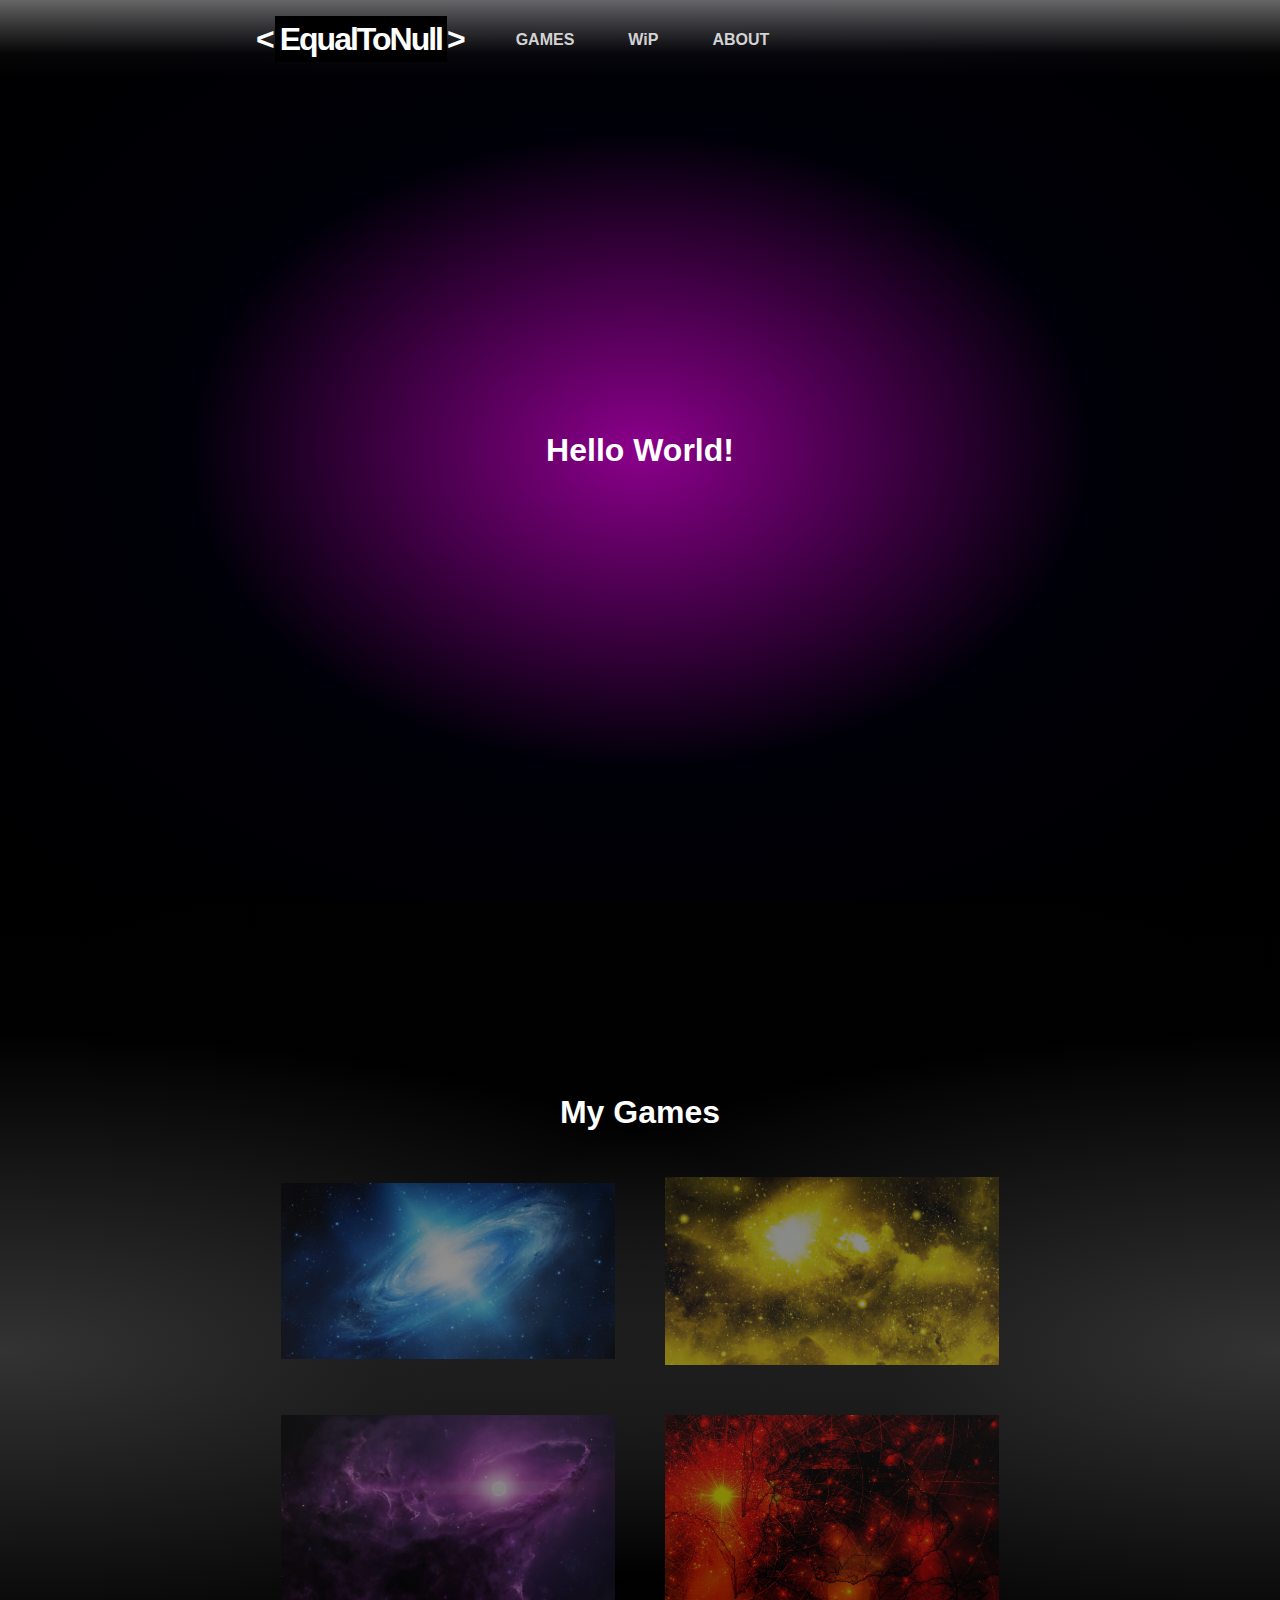
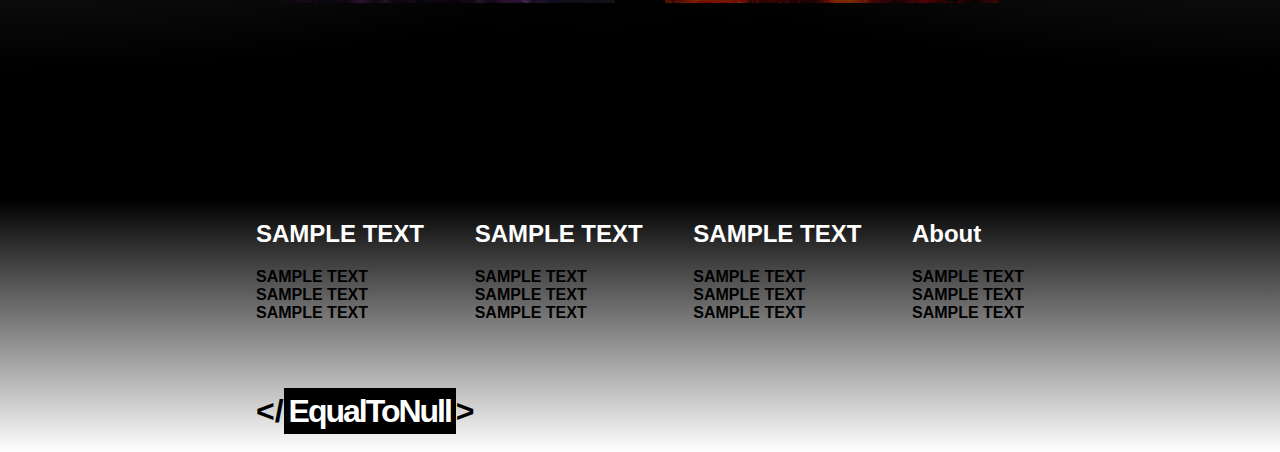
<file: index.html>
<!DOCTYPE html>
<html>


  <head>

    <title>EqualToNull</title>

    <meta name='viewport' content='width=device-width, initial-scale=1'>

    <link rel="stylesheet" href="CSS/index.css">
    <link rel="stylesheet" href="CSS/navbar.css">
    <link rel="stylesheet" href="CSS/header.css">
    <link rel="stylesheet" href="CSS/gamessection.css">
    <link rel="stylesheet" href="CSS/footer.css">

  </head>




  <body>





    <!-- Navigation Bar -->
    <div id="NavBar" style="position: absolute;">
      <!-- Navigation Bar Content -->
      <div id="Navs">
        <!-- Top Left Logo -->
        <div id="NavLogo">
          <a href="index.html">
            <h1>&lt;<span>EqualToNull</span>&gt;</h1>
          </a>
        </div>
        <!-- Navigation Links -->
        <div id="NavLinks">
          <a href="index.html">GAMES</a>
          <a href="https://www.google.com/search?q=work+in+progress&oq=Work+In+Progress&aqs=chrome.0.0i433i512j0i512l9.5808j1j7&sourceid=chrome&ie=UTF-8">WiP</a>
          <a href="about.html">ABOUT</a>
        </div>
      </div>
    </div>












    <!-- Header... -->
    <div id="Header">
      <!-- Header Content?.. -->
      <div id="HeaderContent">
        <h1>Hello World!</h1>
      </div>
    </div>







    <!-- Games Section -->
    <div id="GamesSection">
      <!-- Container for the Header and Games -->
      <div id="GamesContent">
        <!-- "Our Games" -->
        <div id="GamesHeader">
          <h1>My Games</h1>
        </div>
        <!-- Game container or catalog... idk. -->
        <div id="Games">
          <!-- Game block 1 -->
          <div id="Game1">
            <img src="Images/1.jpg" alt="">
          </div>
          <!-- Game block 2 -->
          <div id="Game2">
            <img src="Images/2.jpg" alt="">
          </div>
          <!-- Game block 3 -->
          <div id="Game3">
            <img src="Images/3.jpg" alt="">
          </div>
          <!-- Game block 4 -->
          <div id="Game4">
            <img src="Images/4.jpg" alt="">
          </div>
        </div>
      </div>
    </div>





    <div id="Footer">



      <div id="FooterContent">


        <div id="FooterBlock">

          <h2>SAMPLE TEXT</h2>
          <a href="index.html">SAMPLE TEXT</a>
          <a href="index.html">SAMPLE TEXT</a>
          <a href="index.html">SAMPLE TEXT</a>

        </div>

        <div id="FooterBlock">

          <h2>SAMPLE TEXT</h2>
          <a href="index.html">SAMPLE TEXT</a>
          <a href="index.html">SAMPLE TEXT</a>
          <a href="index.html">SAMPLE TEXT</a>

        </div>

        <div id="FooterBlock">

          <h2>SAMPLE TEXT</h2>
          <a href="index.html">SAMPLE TEXT</a>
          <a href="index.html">SAMPLE TEXT</a>
          <a href="index.html">SAMPLE TEXT</a>

        </div>

        <div id="FooterBlock">

          <h2>About</h2>
          <a href="index.html">SAMPLE TEXT</a>
          <a href="index.html">SAMPLE TEXT</a>
          <a href="index.html">SAMPLE TEXT</a>

        </div>


      </div>


      <div id="FooterLogo">
        <a href="index.html">
          <h1>&lt;/<span>EqualToNull</span>&gt;</h1>
        </a>
      </div>


    </div>

    








    


  </body>

  
</html>
</file>
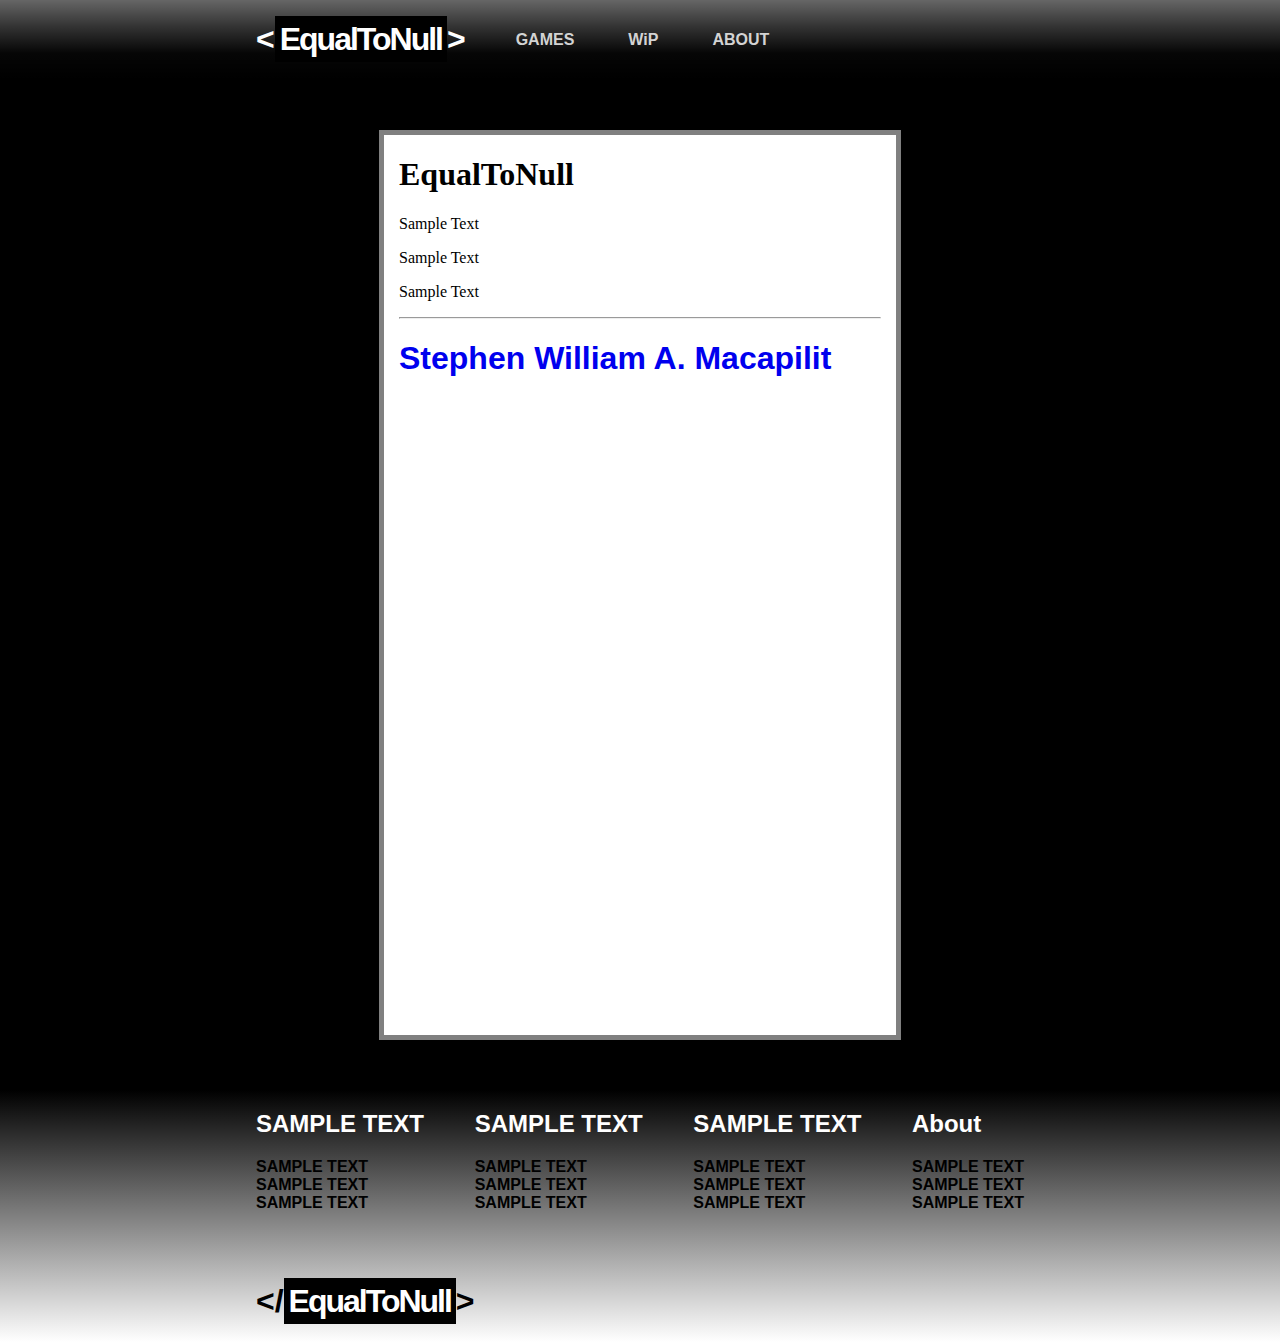
<file: about.html>
<!DOCTYPE html>
<html>


  <head>

    <title>EqualToNull</title>

    <meta name='viewport' content='width=device-width, initial-scale=1'>

    <link rel="stylesheet" href="CSS/index.css">
    <link rel="stylesheet" href="CSS/navbar.css">
    <link rel="stylesheet" href="CSS/about.css">
    <link rel="stylesheet" href="CSS/footer.css">

  </head>




  <body>





    <!-- Navigation Bar -->
    <div id="NavBar">
      <!-- Navigation Bar Content -->
      <div id="Navs">
        <!-- Top Left Logo -->
        <div id="NavLogo">
          <a href="index.html">
            <h1>&lt;<span>EqualToNull</span>&gt;</h1>
          </a>
        </div>
        <!-- Navigation Links -->
        <div id="NavLinks">
          <a href="index.html">GAMES</a>
          <a href="https://www.google.com/search?q=work+in+progress&oq=Work+In+Progress&aqs=chrome.0.0i433i512j0i512l9.5808j1j7&sourceid=chrome&ie=UTF-8">WiP</a>
          <a href="about.html">ABOUT</a>
        </div>
      </div>
    </div>





    <div id="AboutSection">

        <div id="AboutContent">

            <div id="AboutEqualToNull">

                <h1>EqualToNull</h1>
                <p>Sample Text</p>
                <p>Sample Text</p>
                <p>Sample Text</p>
    
            </div>

            <hr>

            <div id="AboutFounder">

                <a href="Founder/steph.html">
                    <h1>Stephen William A. Macapilit</h1>
                </a>

            </div>
            
        </div>

    </div>












  








    <div id="Footer">



      <div id="FooterContent">


        <div id="FooterBlock">

          <h2>SAMPLE TEXT</h2>
          <a href="index.html">SAMPLE TEXT</a>
          <a href="index.html">SAMPLE TEXT</a>
          <a href="index.html">SAMPLE TEXT</a>

        </div>

        <div id="FooterBlock">

          <h2>SAMPLE TEXT</h2>
          <a href="index.html">SAMPLE TEXT</a>
          <a href="index.html">SAMPLE TEXT</a>
          <a href="index.html">SAMPLE TEXT</a>

        </div>

        <div id="FooterBlock">

          <h2>SAMPLE TEXT</h2>
          <a href="index.html">SAMPLE TEXT</a>
          <a href="index.html">SAMPLE TEXT</a>
          <a href="index.html">SAMPLE TEXT</a>

        </div>

        <div id="FooterBlock">

          <h2>About</h2>
          <a href="index.html">SAMPLE TEXT</a>
          <a href="index.html">SAMPLE TEXT</a>
          <a href="index.html">SAMPLE TEXT</a>

        </div>


      </div>


      <div id="FooterLogo">
        <a href="index.html">
          <h1>&lt;/<span>EqualToNull</span>&gt;</h1>
        </a>
      </div>


    </div>

    








    


  </body>

  
</html>
</file>
<file: CSS/index.css>
html, body {
    height: 100%;
    margin: 0;
}

body {
    background: black;
}
</file>
<file: CSS/navbar.css>
/* Navigation Bar */
#NavBar {
    background-image: linear-gradient(to bottom, rgba(255, 255, 255, 0.4), rgba(255, 255, 255, 0.2), rgba(255, 255, 255, 0.025), rgba(0, 0, 0, 0));
    width: 100%;
    height: min-content;
}

/* Navigation Bar content */
#Navs {
    display: flex;
    align-items: center;
    margin: 0 20%;
}

/* Top Left Logo */
#NavLogo a {
    text-decoration: none;
}
#NavLogo h1{
    font-family: Arial, Helvetica, sans-serif;
    font-weight: 900;
    color: white;
}
#NavLogo span {
    background-color: black;
    color: white;
    letter-spacing: -2px;
    padding: 5px;
}

/* Navigation Links */
#NavLinks {
    margin-left: 25px;
}

#NavLinks a {
    font-family: Arial, Helvetica, sans-serif;
    font-weight: 900;
    text-decoration: none;
    color: lightgray;
    padding: 25px;
}
</file>
<file: CSS/header.css>
#Header {
    background-image: radial-gradient(darkmagenta, rgba(0, 0, 20, 0.4), rgba(0, 0, 0, 0));
    height: 100%;
    margin: auto;
}

#HeaderContent {
    display: flex;
    height: 100%;
    align-items: center;
    justify-content: center;
}

#Header h1 {
    margin: 0;
    color: white;
    color: dark;
    font-family: Arial, Helvetica, sans-serif;
    font-weight: 900
}

#Header p {
    color: white;
}
</file>
<file: CSS/gamessection.css>
#GamesSection {
    height: 100%;
    background-image:
    radial-gradient(ellipse at left, rgba(255, 255, 255, 0.2), rgba(20, 20, 20, 0.01), transparent),
    radial-gradient(ellipse at right, rgba(255, 255, 255, 0.2), rgba(20, 20, 20, 0.01), transparent);
    display: flex;
    justify-content: center;
    align-items: center;
}

#GamesHeader {
    margin: auto;
    width: fit-content;
}
#GamesHeader h1 {
    color: white;
    font-family: Arial, Helvetica, sans-serif;
    font-weight: 900;
}

#Games {
    margin: auto;
    width: 60%;
    display: flex;
    flex-direction: row;
    flex-wrap: wrap;
    align-items: center;
    justify-content: space-evenly;
}

#Games div img {
    display: block;
    height: 100%;
    width: 100%;
}

#Games div {
    flex: 1 1 50%;
    padding: 25px;
    box-sizing: border-box;
    opacity: 0.5;
    transition: 0.4s ease-out;
}

#Game1:hover {
    opacity: 1;
}
#Game2:hover {
    opacity: 1;
}
#Game3:hover {
    opacity: 1;
}
#Game4:hover {
    opacity: 1;
}

@keyframes FadeIn {
    from {
        opacity: 0.5;
    }
    to {
        opacity: 1;
    }
}
</file>
<file: CSS/footer.css>
#Footer {
    background-image: linear-gradient(to top, white, black);
}

#FooterLogo {
    display: flex;
    margin: 0 20%;
}

#FooterContent {
    display: flex;
    margin: 0 20%;
    justify-content: space-between;
    padding-bottom: 50px;
}

#FooterBlock h2, #FooterBlock a {
    font-family: Arial, Helvetica, sans-serif;
    font-weight: 900;
}

#FooterBlock h2 {
    color: white;
}

#FooterBlock a {
    text-decoration: none;
    color: black;
    display: block;
}

#FooterLogo a {
    text-decoration: none;
}
#FooterLogo h1{
    font-family: Arial, Helvetica, sans-serif;
    font-weight: 900;
    color: black;
}
#FooterLogo span {
    background-color: black;
    color: white;
    letter-spacing: -2px;
    padding: 5px;
}
</file>
<file: CSS/about.css>
#AboutSection {
    background: white;
    border: solid thick gray;
    height: 100%;
    width: 40%;
    margin: 50px auto;
}

#AboutContent {
    padding: 0 15px;
}



#AboutFounder a {
    text-decoration: none;
}

#AboutFounder h1 {
    font-family: Arial, Helvetica, sans-serif;
}
</file>
